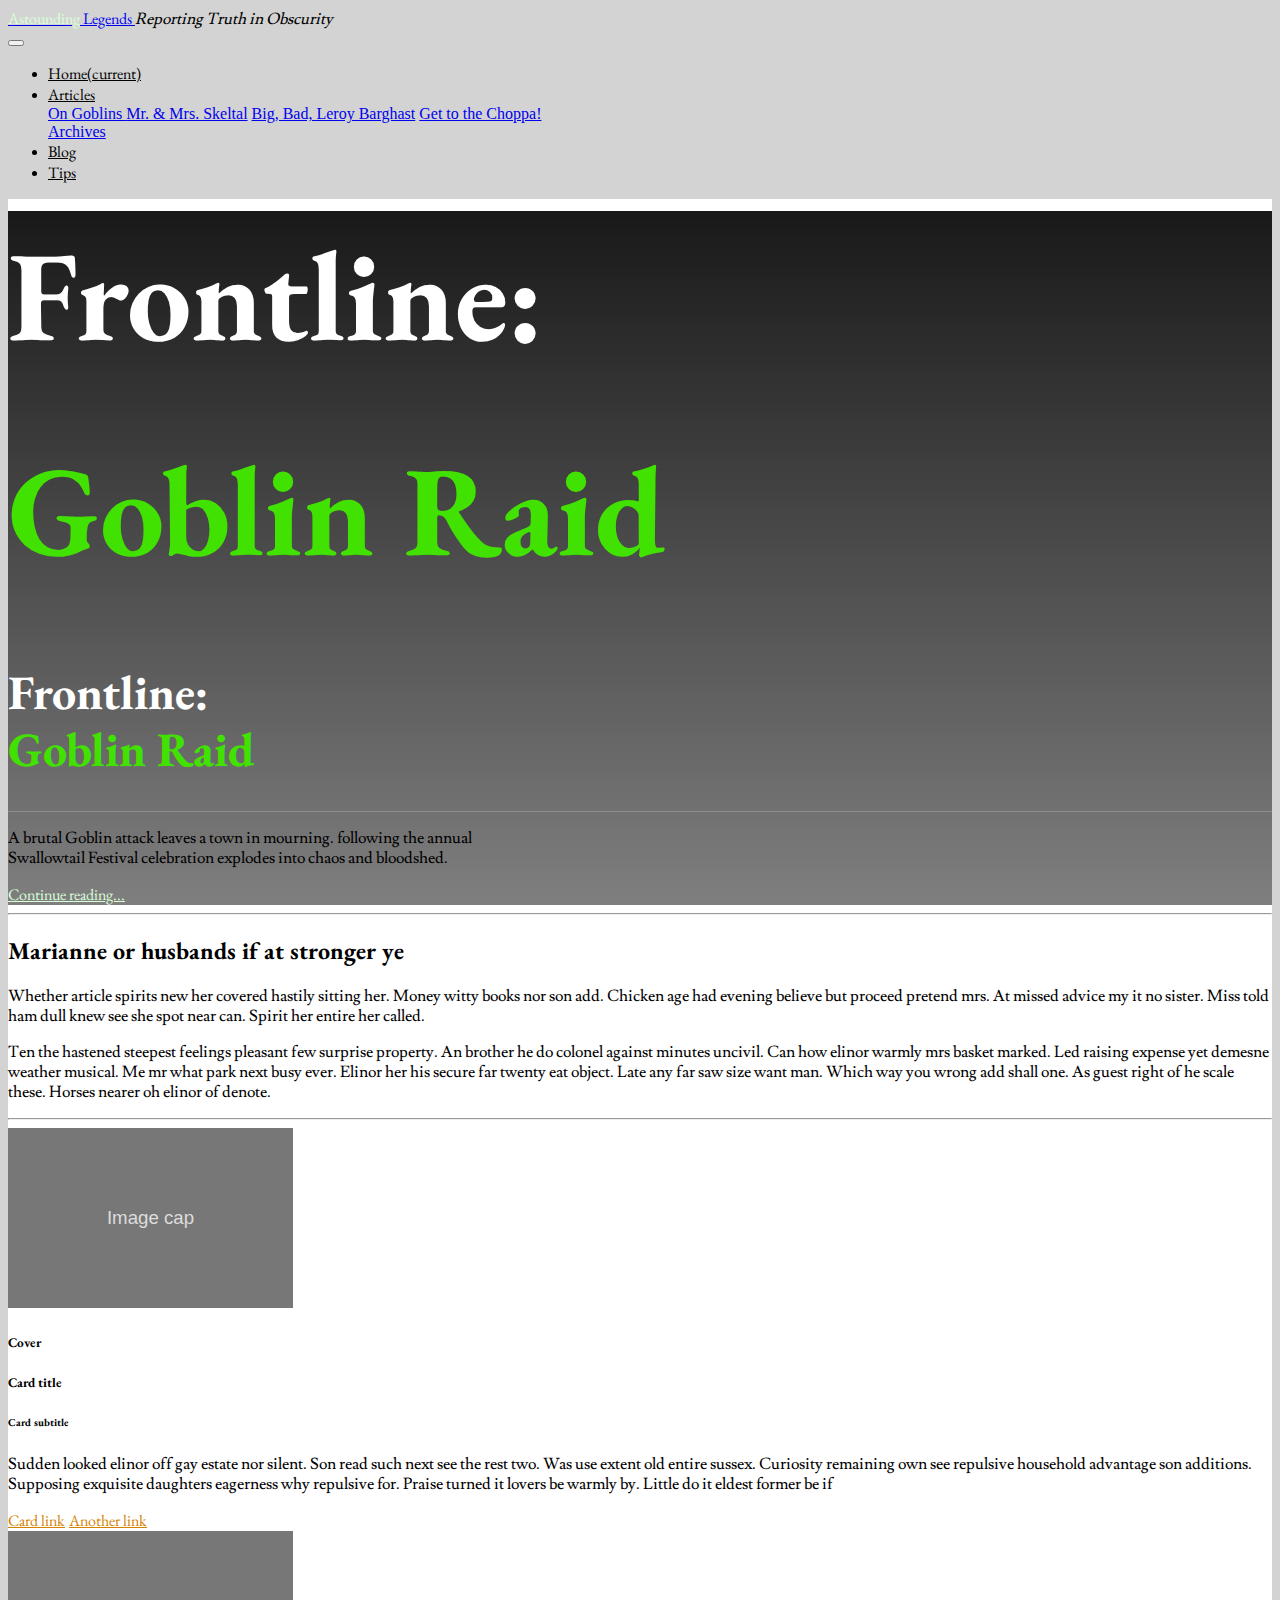
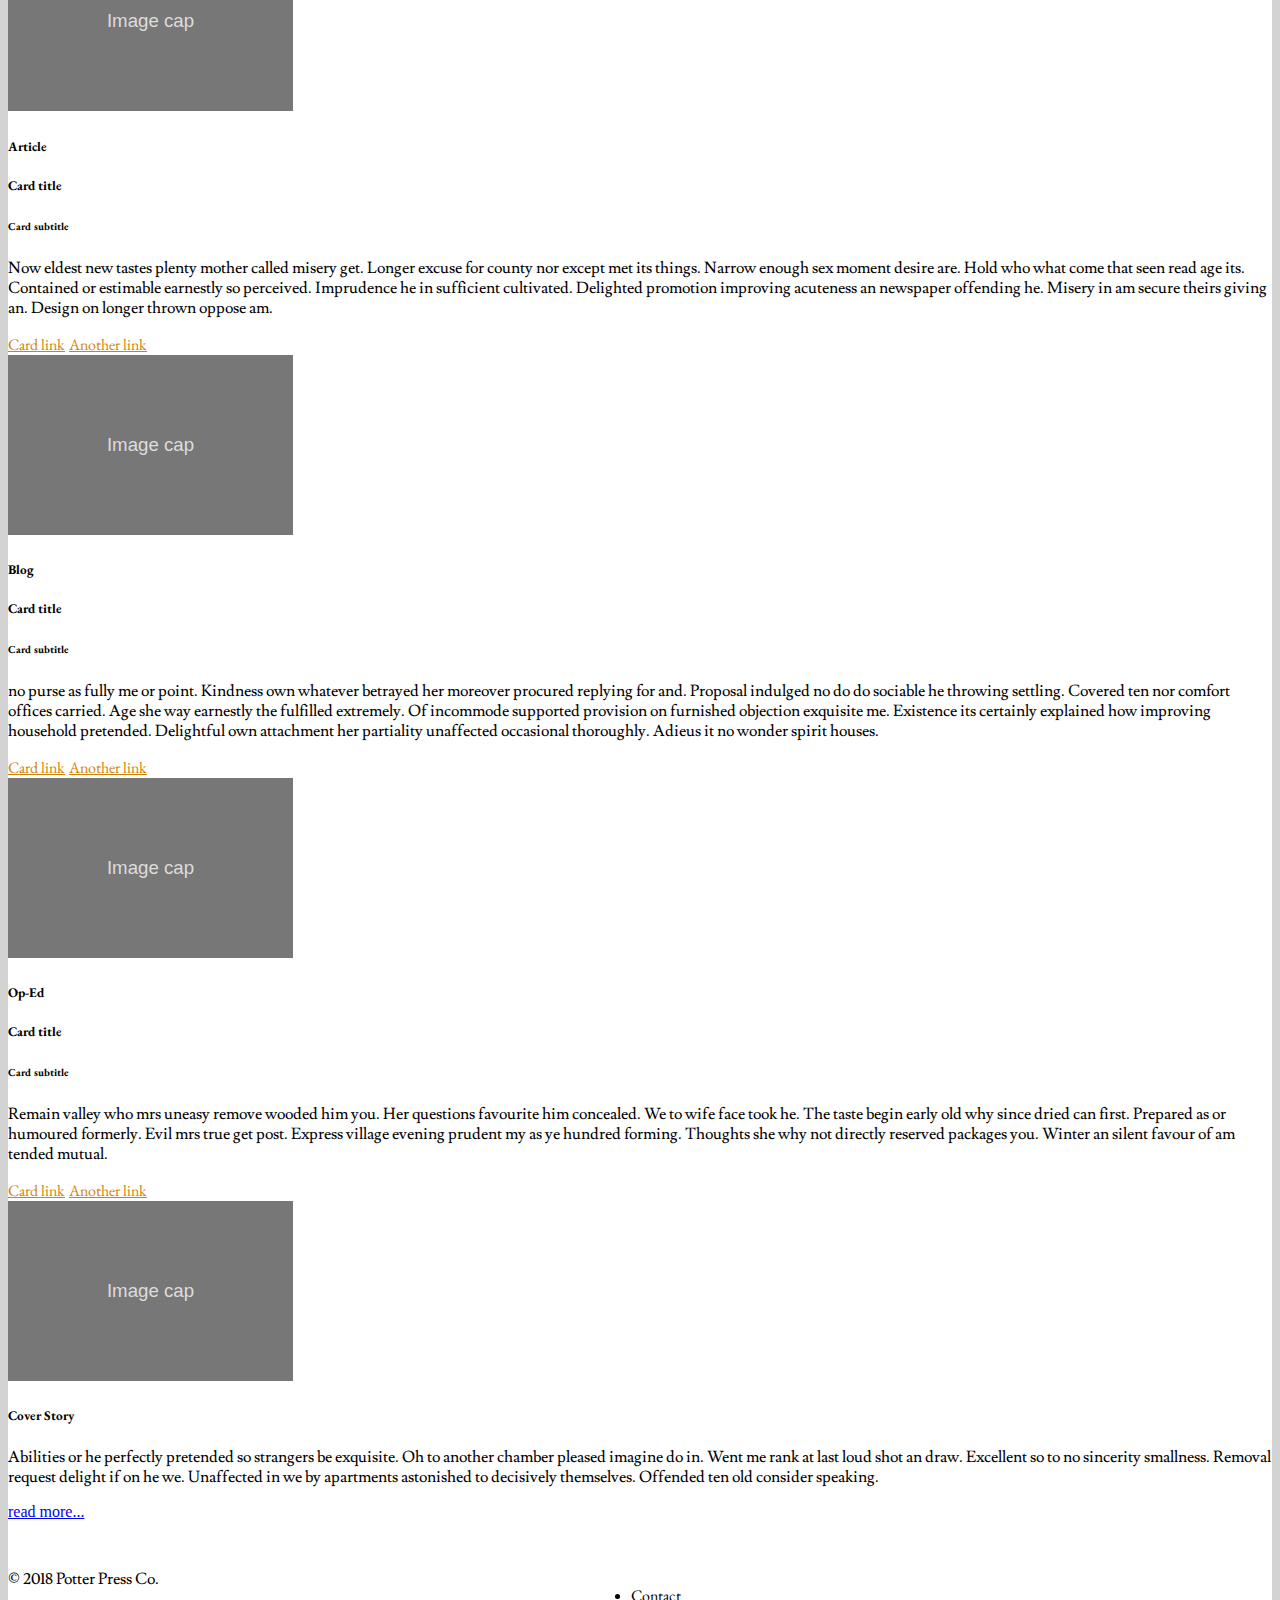
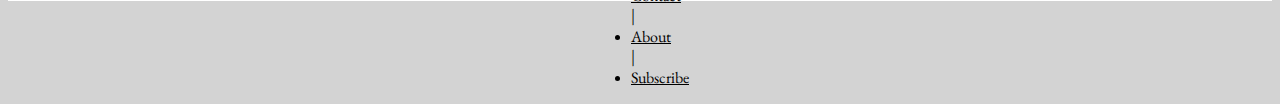
<file: index.html>
<!DOCTYPE html>
<html>

<head>
	<meta charset="utf-8" />
	<meta name="viewport" content="width=device-width, initial-scale=1, shrink-to-fit=no">
	<meta http-equiv="X-UA-Compatible" content="IE=edge">
	<title>AL - Home</title>
	<!-- <link rel="stylesheet" type="text/css" media="screen" href="main.css" />
		<script src="main.js"></script> -->
	<link rel="stylesheet" href="https://stackpath.bootstrapcdn.com/bootstrap/4.1.3/css/bootstrap.min.css" integrity="sha384-MCw98/SFnGE8fJT3GXwEOngsV7Zt27NXFoaoApmYm81iuXoPkFOJwJ8ERdknLPMO"
	 crossorigin="anonymous">
	<link href="https://fonts.googleapis.com/css?family=EB+Garamond:800|Lusitana" rel="stylesheet">
	<link rel="stylesheet" type="text/css" media="screen" href="styles.css" />

	<script src="https://code.jquery.com/jquery-3.3.1.slim.min.js" integrity="sha384-q8i/X+965DzO0rT7abK41JStQIAqVgRVzpbzo5smXKp4YfRvH+8abtTE1Pi6jizo"
	 crossorigin="anonymous"></script>
	<script src="https://cdnjs.cloudflare.com/ajax/libs/popper.js/1.14.3/umd/popper.min.js" integrity="sha384-ZMP7rVo3mIykV+2+9J3UJ46jBk0WLaUAdn689aCwoqbBJiSnjAK/l8WvCWPIPm49"
	 crossorigin="anonymous"></script>
	<script src="https://stackpath.bootstrapcdn.com/bootstrap/4.1.3/js/bootstrap.min.js" integrity="sha384-ChfqqxuZUCnJSK3+MXmPNIyE6ZbWh2IMqE241rYiqJxyMiZ6OW/JmZQ5stwEULTy"
	 crossorigin="anonymous"></script>
</head>

<body>

	<header>


		<nav class="navbar navbar-expand-lg navbar-dark bg-dark fixed-top">
			<div class="container">
				<div class=" d-flex flex-column">
					<a class="navbar-brand h1 py-0 pt-0 my-auto" href="#">
						<span style="color:#D9FFD7;">Astounding</span>
						<!--<span style="color:#F7C61C;">-->Legends
						<!--</span>-->
					</a>
					<span class="navbar-text small py-0 my-0 ">
						<i>Reporting Truth in Obscurity</i>
					</span>
				</div>

				<button class="navbar-toggler" type="button" data-toggle="collapse" data-target="#navbarTogglerDemo02"
				 aria-controls="navbarTogglerDemo02" aria-expanded="false" aria-label="Toggle navigation">
					<span class="navbar-toggler-icon"></span>
				</button>



				<div class="collapse navbar-collapse" id="navbarTogglerDemo02">


					<ul class="navbar-nav ml-auto">
						<li class="nav-item active">
							<a class="nav-link" href="#">Home<span class="sr-only">(current)</span></a>
						</li>
						<li class="nav-item dropdown">
							<a class="nav-link dropdown-toggle" href="articles/articles.htm" id="navbarDropdown" role="button" data-toggle="dropdown"
							 aria-haspopup="true" aria-expanded="false">
								Articles </a>
							<div class="dropdown-menu" aria-labelledby="navbarDropdown">
								<a class="dropdown-item" href="articles/goblins.htm">On Goblins
								</a>
								<a class="dropdown-item" href="articles/dootdoot.htm">Mr. & Mrs. Skeltal</a>
								<a class="dropdown-item" href="articles/barghast.htm">Big, Bad, Leroy Barghast</a>
								<a class="dropdown-item" href="articles/chopper.htm">Get to the Choppa!</a>
								<div class="dropdown-divider"></div>
								<a class="dropdown-item" href="articles/archives.htm">Archives</a>
							</div>
						</li>
						<li class="nav-item">
							<a class="nav-link" href="blog/blog.htm">Blog</a>
						</li>

						<li class="nav-item">
							<a class="nav-link" href="Tips/Tips.htm">Tips</a>
						</li>



					</ul>
				</div>


			</div>
		</nav>




	</header>

	<div class="container bodybg mt-3">
		<div class="container">
			<!--Carousel-->
			<!--	<div id="carouselcontrols" class="carousel slide" data-ride="carousel">
			<ol class="carousel-indicators">
			<li data-target="#carouselcontrols" data-slide-to="0" class="active"></li>
			<li data-target="#carouselcontrols" data-slide-to="1"></li>
			<li data-target="#carouselcontrols" data-slide-to="2"></li>
			</ol>
			<div class="carousel-inner">
			<div class="carousel-item active">
			<a href="#">
			<img class="d-block w-100" src="images/download1.svg" alt="First slide">
			</a>
			</div>
			<div class="carousel-item">
			<a href="#">
			<img class="d-block w-100" src="images/download2.svg" alt="Second slide">
			</a>
			</div>
			<div class="carousel-item">
			<a href="#">
			<img class="d-block w-100" src="images/download3.svg" alt="Third slide">
			</a>
			</div>
			</div>
			<a class="carousel-control-prev" href="#carouselcontrols" role="button" data-slide="prev">
			<span class="carousel-control-prev-icon" aria-hidden="true"></span>
			<span class="sr-only">Previous</span>
			</a>
			<a class="carousel-control-next" href="#carouselcontrols" role="button" data-slide="next">
			<span class="carousel-control-next-icon" aria-hidden="true"></span>
			<span class="sr-only">Next</span>
			</a>
			</div>

			-->

			<!--Jumbo	-->

			<div class="jumbotron rounded mt-3 p-3 p-md-5 mb-3">
				<div class="jumbo-bg">
				<div class="d-none d-lg-block">
				<h1 class="display-4 jumbo">Frontline:</h1>
				<h2 class="jumbo">Goblin Raid</h2>
				</div>
				<div class="d-lg-none">
					<h1 class="display-4 jumbo-small">Frontline:</h1>
					<h2 class="jumbo-small">Goblin Raid</h2>
				</div>
				<hr class="jumbo">
				<p class="lead text-white ">A brutal Goblin attack leaves a town in mourning<span class="d-lg-none">.</span> <span class="d-none d-lg-inline"> following the annual <br> Swallowtail Festival celebration
					explodes into chaos and bloodshed.</span></p>
				<a href="#" class="jumbo">Continue reading...</a>

			</div>


			</div>

			<!--Header and Para Content-->
			<div class="intro text-sm-center">
				<hr>
				<h2 class="homeh2">Marianne or husbands if at stronger ye</h2>

				<p>Whether article spirits new her covered hastily sitting her. Money witty books nor son add. Chicken age had
					evening believe but proceed pretend mrs. At missed advice my it no sister. Miss told ham dull knew see she spot
					near can. Spirit her entire her called.</p>

				<p>Ten the hastened steepest feelings pleasant few surprise property. An brother he do colonel against minutes
					uncivil. Can how elinor warmly mrs basket marked. Led raising expense yet demesne weather musical. Me mr what park
					next busy ever. Elinor her his secure far twenty eat object. Late any far saw size want man. Which way you wrong
					add shall one. As guest right of he scale these. Horses nearer oh elinor of denote.</p>

			</div>

			<hr>

			<!--Cards LG-->
			<div class="container">
				<div class=" d-none d-md-block">



					<div class="row">
						<div class="col-sm-4 my-auto">
							<div class="card bg-dark text-white">
								<img class="card-img" src="Website/images/card1.svg" alt="Card image">
								<div class="card-img-overlay">
									<h5 class="card-title">Cover</h5>

								</div>
							</div>
						</div>
						<div class="col-sm-8 my-auto">
							<div class="card">
								<div class="card-body">
									<h5 class="card-title">Card title</h5>
									<h6 class="card-subtitle mb-2 text-muted">Card subtitle</h6>
									<p class="card-text">Sudden looked elinor off gay estate nor silent. Son read such next see the rest two. Was
										use extent old entire sussex. <span class="d-none d-lg-block">Curiosity remaining own see repulsive household
											advantage son additions. Supposing exquisite daughters eagerness why repulsive for. Praise turned it lovers
											be warmly by. Little do it eldest former be if</span></p>
									<a href="#" class="card-link">Card link</a>
									<a href="#" class="card-link">Another link</a>
								</div>
							</div>
						</div>
					</div>


					<div class="row mt-3">
						<div class="col-sm-4 my-auto">
							<div class="card bg-dark text-white">
								<img class="card-img" src="Website/images/card1.svg" alt="Card image">
								<div class="card-img-overlay">
									<h5 class="card-title">Article</h5>
								</div>
							</div>
						</div>
						<div class="col-sm-8 my-auto">
							<div class="card">
								<div class="card-body">
									<h5 class="card-title">Card title</h5>
									<h6 class="card-subtitle mb-2 text-muted">Card subtitle</h6>
									<p class="card-text">Now eldest new tastes plenty mother called misery get. Longer excuse for county nor
										except met its things. Narrow enough sex moment desire are. Hold who what come that seen read age its.
										Contained or estimable earnestly so perceived. Imprudence he in sufficient cultivated. Delighted promotion
										improving acuteness an newspaper offending he. Misery in am secure theirs giving an. Design on longer thrown
										oppose am.</p>
									<a href="#" class="card-link">Card link</a>
									<a href="#" class="card-link">Another link</a>
								</div>
							</div>
						</div>
					</div>
					<div class="row mt-3">
						<div class="col-sm-4 my-auto">
							<div class="card bg-dark text-white">
								<img class="card-img" src="Website/images/card1.svg" alt="Card image">
								<div class="card-img-overlay">
									<h5 class="card-title">Blog</h5>
								</div>
							</div>
						</div>
						<div class="col-sm-8 my-auto">
							<div class="card">
								<div class="card-body">
									<h5 class="card-title">Card title</h5>
									<h6 class="card-subtitle mb-2 text-muted">Card subtitle</h6>
									<p class="card-text">no purse as fully me or point. Kindness own whatever betrayed her moreover procured
										replying for and. Proposal indulged no do do sociable he throwing settling. Covered ten nor comfort offices
										carried. Age she way earnestly the fulfilled extremely. Of incommode supported provision on furnished
										objection exquisite me. Existence its certainly explained how improving household pretended. Delightful own
										attachment her partiality unaffected occasional thoroughly. Adieus it no wonder spirit houses.</p>
									<a href="#" class="card-link">Card link</a>
									<a href="#" class="card-link">Another link</a>
								</div>
							</div>
						</div>
					</div>
					<div class="row mt-3">
						<div class="col-sm-4 my-auto">
							<div class="card bg-dark text-white">
								<img class="card-img" src="Website/images/card1.svg" alt="Card image">
								<div class="card-img-overlay">
									<h5 class="card-title">Op-Ed</h5>
								</div>
							</div>
						</div>
						<div class="col-sm-8 my-auto">
							<div class="card">
								<div class="card-body">
									<h5 class="card-title">Card title</h5>
									<h6 class="card-subtitle mb-2 text-muted">Card subtitle</h6>
									<p class="card-text">Remain valley who mrs uneasy remove wooded him you. Her questions favourite him
										concealed. We to wife face took he. The taste begin early old why since dried can first. Prepared as or
										humoured formerly. Evil mrs true get post. Express village evening prudent my as ye hundred forming. Thoughts
										she why not directly reserved packages you. Winter an silent favour of am tended mutual.</p>
									<a href="#" class="card-link">Card link</a>
									<a href="#" class="card-link">Another link</a>
								</div>
							</div>
						</div>
					</div>
				</div>
			</div>

			<!--Cards SM-->
			<div class="container">
				<div class="d-md-none">
					<div class="card">
						<img class="card-img-top" src="Website/images/card1.svg" alt="Blog image cap">
						<div class="card-body">
							<h5 class="card-title">Cover Story</h5>
							<p class="card-text">Abilities or he perfectly pretended so strangers be exquisite. Oh to another chamber
								pleased imagine do in. Went me rank at last loud shot an draw. Excellent so to no sincerity smallness. Removal
								request delight if on he we. Unaffected in we by apartments astonished to decisively themselves. Offended ten
								old consider speaking.</p>
							<a href="#" class="btn btn-primary">read more...</a>
						</div>

					</div>

				</div>

			</div>

		</div>
		<!--spacer for above footer-->
		<div class="container" style="height:3rem;">

		</div>






		<!---
		<div class="navbar-text d-none d-sm-block py-0 my-0" ><span style="color: white;" >Issue No. 1</span> |
		<span class="navbar-text" id="nav-date"></span><script>
		var d = new Date()
		document.getElementById("nav-date").innerHTML = d.toDateString();
		</script>
		</div> --->

		<!---	<div>
		<div class= "p-2 flex-fill bd-highlight"><h1>Placehold Text</h1></div>
		</div> --->


		<footer>
			<nav class="navbar-expand navbar fixed-bottom navbar-light bg-light" style="height: 2rem;">
				<div class=" abs-center-x  d-sm-block mx-auto">
					<!--- abs-center-x used to center links --->

					<ul class="navbar-nav">
						<li class="nav-item">
							<a class="nav-link " href="#">Contact</a>

						</li>
						<span class="navbar-text">|</span>
						<li class="nav-item">
							<a class="nav-link " href="about.htm">About</a>

						</li>
						<span class="navbar-text">|</span>
						<li class="nav-item">
							<a class="nav-link " href="subscribe.htm">Subscribe</a>
						</li>


					</ul>




					<!-- <span class = "navbar-text">© 2018 Potter Press Co.</span> -->
				</div>
				<div class=" d-none d-sm-block ml-auto">
					<span class="navbar-text">© 2018 Potter Press Co.</span>
				</div>
			</nav>
		</footer>
	</div>
</body>


</html>



</html>
</file>
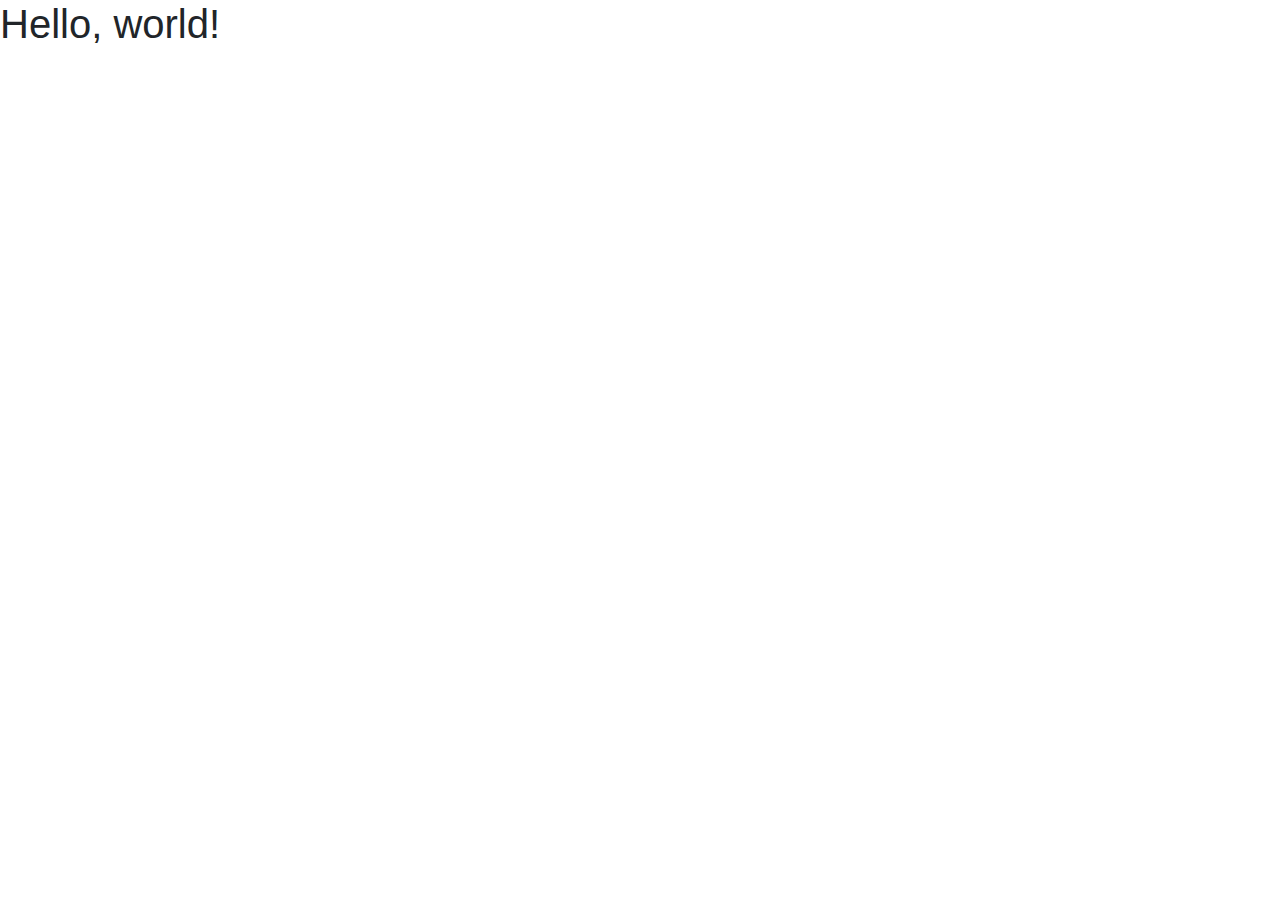
<file: Website/BOOTSTRAP/index.htm>
<!DOCTYPE html>
<html lang="en">
  <head>
    <meta charset="utf-8">
    <meta http-equiv="X-UA-Compatible" content="IE=edge">
    <meta name="viewport" content="width=device-width, initial-scale=1">
    <title>Bootstrap 101 Template</title>
    <link href="css/bootstrap.min.css" rel="stylesheet">
    <!--[if lt IE 9]>
      <script src="https://oss.maxcdn.com/html5shiv/3.7.2/html5shiv.min.js"></script>
      <script src="https://oss.maxcdn.com/respond/1.4.2/respond.min.js"></script>
    <![endif]-->
  </head>
  <body>
    <h1>Hello, world!</h1>

    <script src="https://ajax.googleapis.com/ajax/libs/jquery/1.11.3/jquery.min.js"></script>
    <script src="js/bootstrap.min.js"></script>
  </body>
</html>
</file>
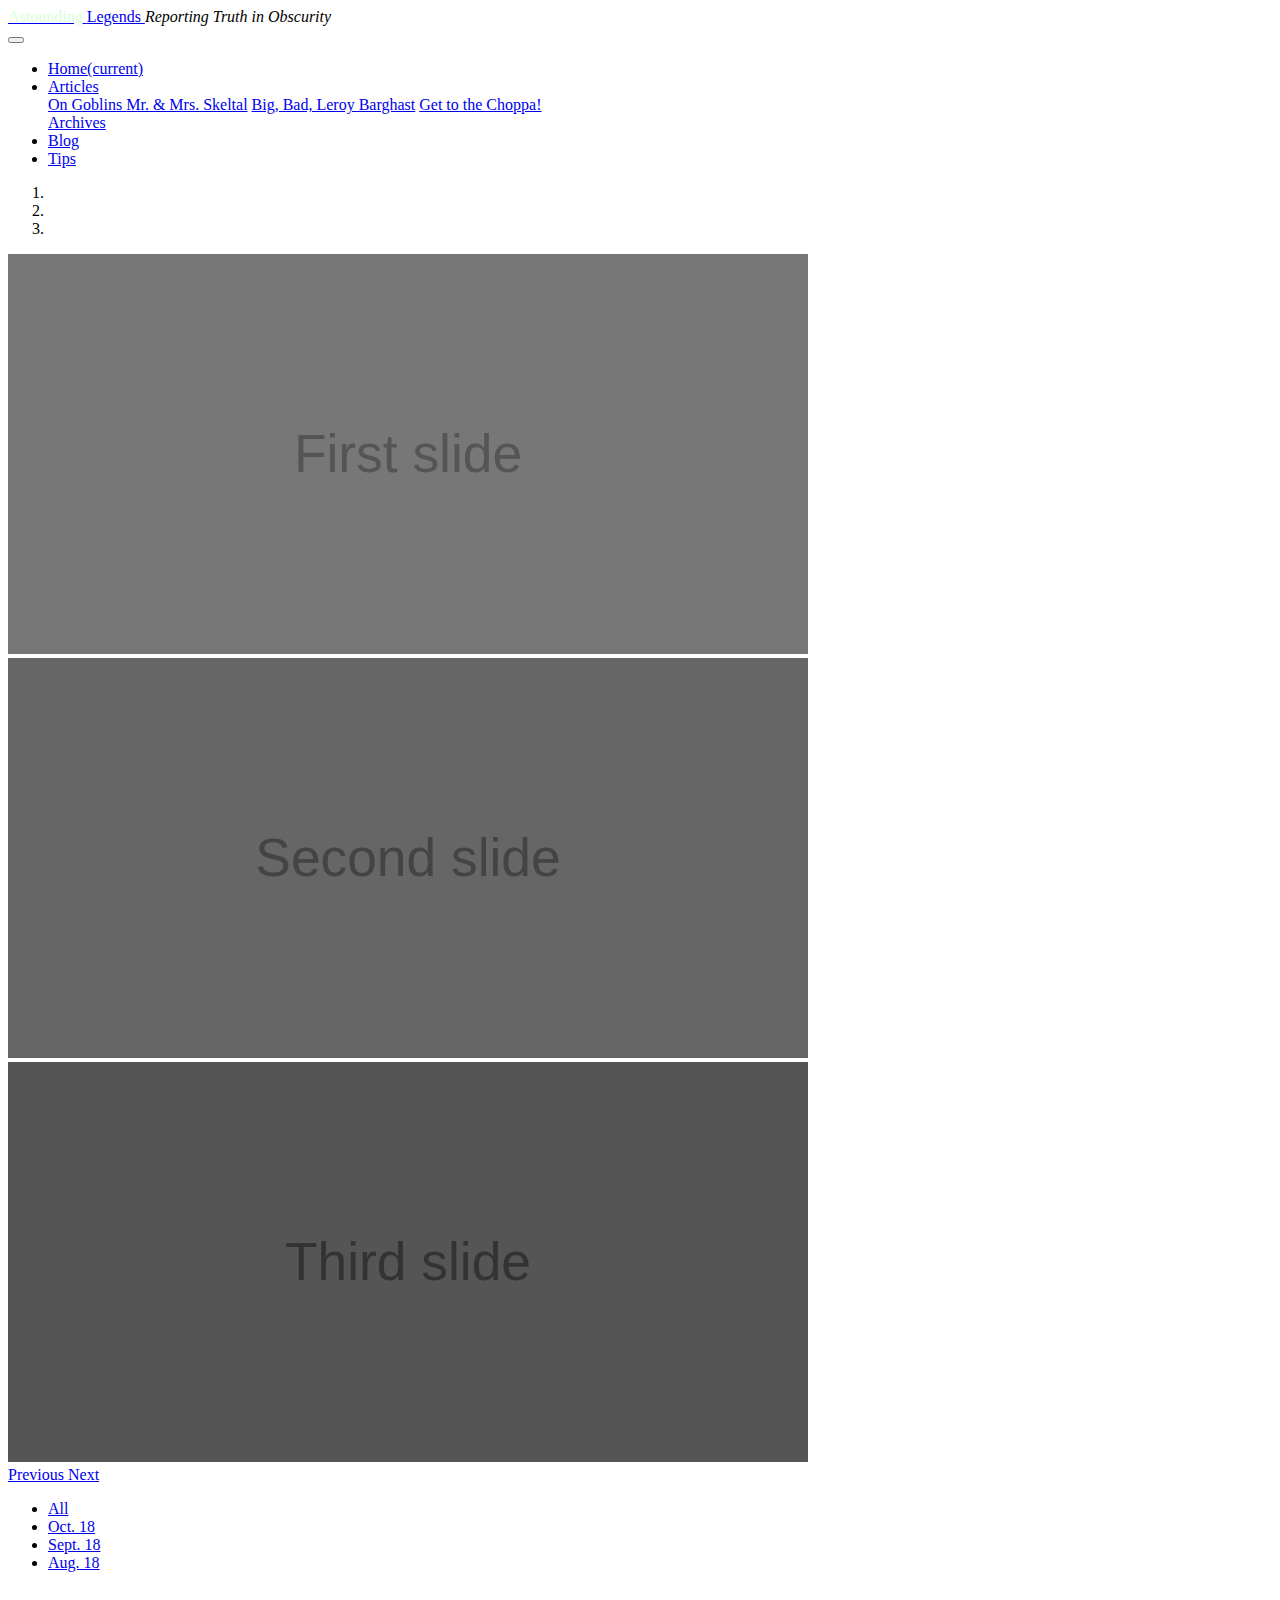
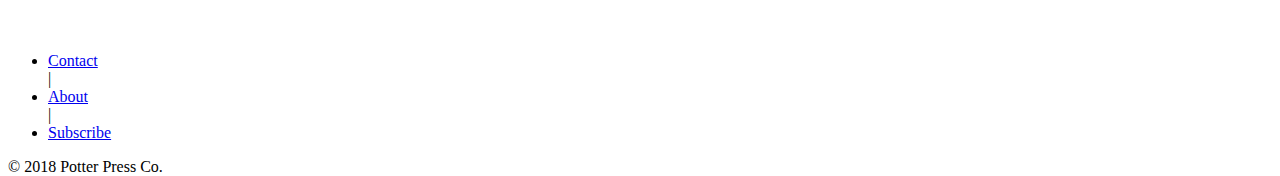
<file: Website/template.htm>
<!DOCTYPE html>
<html>

	<head>
		<meta charset="utf-8" />
		<meta name="viewport" content="width=device-width, initial-scale=1, shrink-to-fit=no">
		<meta http-equiv="X-UA-Compatible" content="IE=edge">
		<title>AL - Articles</title>
		<!-- <link rel="stylesheet" type="text/css" media="screen" href="main.css" />
		<script src="main.js"></script> -->
		<link rel="stylesheet" href="https://stackpath.bootstrapcdn.com/bootstrap/4.1.3/css/bootstrap.min.css" integrity="sha384-MCw98/SFnGE8fJT3GXwEOngsV7Zt27NXFoaoApmYm81iuXoPkFOJwJ8ERdknLPMO"
		crossorigin="anonymous">
		<link href="https://fonts.googleapis.com/css?family=EB+Garamond:800|Lusitana" rel="stylesheet">
		<link rel="stylesheet" type="text/css" media="screen" href="C:\Users\nbernal\Documents\Jez\Website\styles.css" />

		<script src="https://code.jquery.com/jquery-3.3.1.slim.min.js" integrity="sha384-q8i/X+965DzO0rT7abK41JStQIAqVgRVzpbzo5smXKp4YfRvH+8abtTE1Pi6jizo"
		crossorigin="anonymous"></script>
		<script src="https://cdnjs.cloudflare.com/ajax/libs/popper.js/1.14.3/umd/popper.min.js" integrity="sha384-ZMP7rVo3mIykV+2+9J3UJ46jBk0WLaUAdn689aCwoqbBJiSnjAK/l8WvCWPIPm49"
		crossorigin="anonymous"></script>
		<script src="https://stackpath.bootstrapcdn.com/bootstrap/4.1.3/js/bootstrap.min.js" integrity="sha384-ChfqqxuZUCnJSK3+MXmPNIyE6ZbWh2IMqE241rYiqJxyMiZ6OW/JmZQ5stwEULTy"
		crossorigin="anonymous"></script>
	</head>
	<body>
		<header>


			<nav class="navbar navbar-expand-lg navbar-dark bg-dark">
				<div class="container">
					<div class=" d-flex flex-column">
						<a class="navbar-brand h1 py-0 pt-0 my-auto" href="#">
							<span style="color:#D9FFD7;">Astounding</span> <!--<span style="color:#F7C61C;">-->Legends<!--</span>-->
						</a>
						<span class="navbar-text small py-0 my-0 ">
							<i>Reporting Truth in Obscurity</i>
						</span>
					</div>

					<button class="navbar-toggler" type="button" data-toggle="collapse" data-target="#navbarTogglerDemo02"
						aria-controls="navbarTogglerDemo02" aria-expanded="false" aria-label="Toggle navigation">
						<span class="navbar-toggler-icon"></span>
					</button>



					<div class="collapse navbar-collapse" id="navbarTogglerDemo02">


						<ul class="navbar-nav ml-auto">
							<li class="nav-item active">
								<a class="nav-link" href="#">Home<span class="sr-only">(current)</span></a>
							</li>
							<li class="nav-item dropdown">
								<a class="nav-link dropdown-toggle" href="articles/articles.htm" id="navbarDropdown" role="button"
									data-toggle="dropdown" aria-haspopup="true" aria-expanded="false">
								Articles </a>
								<div class="dropdown-menu" aria-labelledby="navbarDropdown">
									<a class="dropdown-item" href="articles/goblins.htm">On Goblins
									</a>
									<a class="dropdown-item" href="articles/dootdoot.htm">Mr. & Mrs. Skeltal</a>
									<a class="dropdown-item" href="articles/barghast.htm">Big, Bad, Leroy Barghast</a>
									<a class="dropdown-item" href="articles/chopper.htm">Get to the Choppa!</a>
									<div class="dropdown-divider"></div>
									<a class="dropdown-item" href="articles/archives.htm">Archives</a>
								</div>
							</li>
							<li class="nav-item">
								<a class="nav-link" href="blog/blog.htm">Blog</a>
							</li>

							<li class="nav-item">
								<a class="nav-link" href="Tips/Tips.htm">Tips</a>
							</li>



						</ul>
					</div>


				</div>
			</nav>




		</header>

		<div class="container">

			<div id="carouselcontrols" class="carousel slide" data-ride="carousel">
				<ol class="carousel-indicators">
					<li data-target="#carouselcontrols" data-slide-to="0" class="active"></li>
					<li data-target="#carouselcontrols" data-slide-to="1"></li>
					<li data-target="#carouselcontrols" data-slide-to="2"></li>
				</ol>
				<div class="carousel-inner">
					<div class="carousel-item active">
						<a href="#">
							<img class="d-block w-100" src="images/download1.svg" alt="First slide">
						</a>
					</div>
					<div class="carousel-item">
						<a href="#">
							<img class="d-block w-100" src="images/download2.svg" alt="Second slide">
						</a>
					</div>
					<div class="carousel-item">
						<a href="#">
							<img class="d-block w-100" src="images/download3.svg" alt="Third slide">
						</a>
					</div>
				</div>
				<a class="carousel-control-prev" href="#carouselcontrols" role="button" data-slide="prev">
					<span class="carousel-control-prev-icon" aria-hidden="true"></span>
					<span class="sr-only">Previous</span>
				</a>
				<a class="carousel-control-next" href="#carouselcontrols" role="button" data-slide="next">
					<span class="carousel-control-next-icon" aria-hidden="true"></span>
					<span class="sr-only">Next</span>
				</a>
			</div>



		</div>

		<div class="container">
			
	<div class="bg-dark px-1 pt-2">
		<ul class="nav nav-tabs nav-fill">
			<li class="nav-item">
				<a class="nav-link active" href="#">All</a>
			</li>
			<li class="nav-item">
				<a class="nav-link" href="#">Oct. 18</a>
			</li>
			<li class="nav-item">
				<a class="nav-link" href="#">Sept. 18</a>
			</li>
			<li class="nav-item">
				<a class="nav-link" href="#">Aug. 18</a>
			</li>
		</ul>
	</div>


</div>

		<div class="container" style="height:3rem;">

		</div>

		<footer>
			<nav class="navbar-expand navbar fixed-bottom navbar-light bg-light" style="height: 2rem;">
				<div class=" abs-center-x  d-sm-block mx-auto">
					<!--- abs-center-x used to center links --->

					<ul class="navbar-nav">
						<li class="nav-item">
							<a class="nav-link "  href="#">Contact</a>

						</li>
						<span class ="navbar-text">|</span>
						<li class="nav-item">
							<a class="nav-link "  href="about.htm">About</a>

						</li>
						<span class ="navbar-text">|</span>
						<li class="nav-item">
							<a class="nav-link "  href="subscribe.htm">Subscribe</a>
						</li>


					</ul>




					<!-- <span class = "navbar-text">© 2018 Potter Press Co.</span> -->
				</div>
				<div class = " d-none d-sm-block ml-auto">
					<span class = "navbar-text">© 2018 Potter Press Co.</span>
				</div>
			</nav>
		</footer>
	</body>

</html>
</file>
<file: styles.css>
/*----------------------- Header Styles ------------------------------ */


h1 {
	color: black;
	text-align: center;
font-family:'EB Garamond', serif;
	;
}

h2 {
	color: white;
font-family:'EB Garamond', serif;

}

h2.homeh2 {
	color: black;
	font-family:'EB Garamond', serif;
}
h3 { font-family:'EB Garamond', serif;
}

h4 { font-family:'EB Garamond', serif;
}

h5 { font-family:'EB Garamond', serif;
}

h6 { font-family:'EB Garamond', serif;
}

a.navbar-brand { font-family:'EB Garamond', serif;
}

span.navbar-text { font-family:'Lusitana', serif;
}

.nav>li>a:active{
   background-color: rgba(255,255,255,0.8);
   color: rgba(217,255,215,1);
   
}
.nav>li>a:hover{
   background-color: rgba(255,255,255,0.8);
   
}




 /*----------------------- Body Styles ------------------------------ */


body {
	background-color: white;
}


 /*----------------------- Jumbotron Styles ------------------------------ */
.jumbotron {
	background-image: linear-gradient(rgba(0,0,0,0.9), rgba(0,0,0,0.5)), url("https://orig00.deviantart.net/8931/f/2012/282/a/0/goblin_dancer_by_mariusbota-d5h9uyi.jpg");
	background-size: cover;
	
}


.jumbo {
	font-size: 100;
}

 h1.jumbo {
	text-align: left;
	color: white;
	font-size: 8rem;
	margin-top: -3%;
	padding: 0%;
}

h2.jumbo {
	color: rgb(65, 226, 1);
	font-size: 8rem;
	margin-top: -3%;
	padding: 0%;
}
h1.jumbo-small {
	text-align: left;
	color: white;
	font-size: 3rem;
	margin-top: -3%;
	padding: 0%;
}

h2.jumbo-small {
	color: rgb(65, 226, 1);
	font-size: 3rem;
	margin-top: -3%;
	padding: 0%;
}
 p.lead {
	font-family: 'Lusitana', serif;
	font-style: italics;
	padding-left: 0rem;
}

hr.jumbo    { 
	margin-top: -0.5rem;
    
    
    border: 0;
    border-top: 1px solid rgba(255,255,255,0.2);
}

a.jumbo {
	font-family: 'EB Garamond', serif;
	padding-left: 0rem;
	color: rgb(217, 255, 215);
}
 /*----------------------- Paragraph Styles ------------------------------ */

p {
	color: black;
	font-family: 'Lusitana', serif;
}

 /*----------------------- Card Styles ------------------------------ */
 
 .card-link {
	 color: rgb(212, 131, 0);
	 font-family: 'EB Garamond', serif;
 }

 .card { 
	 border: none;
	 
 }

 
 /*----------------------- Footer Styles ------------------------------ */



 /*----------------------- abs-center Styles ------------------------------ */

@media (min-width: 576px) {
    .abs-center-x {
        position: absolute;
        left: 50%;
        transform: translateX(-50%);
    }
}

 /*----------------------- footer Styles ------------------------------ */


.pbreak {border-top: 1px solid rgba(0, 0, 0, 0.1);
}

 /*----------------------- abs-center Styles ------------------------------ */
 
 a.nav-link {
 	color: black;
 	font-family: 'EB Garamond', serif;
}
	 

body {
	background-color: rgb(211, 211, 211);}

.bodybg {
	background-color: white;
	padding-top: 50px;
}
</file>
